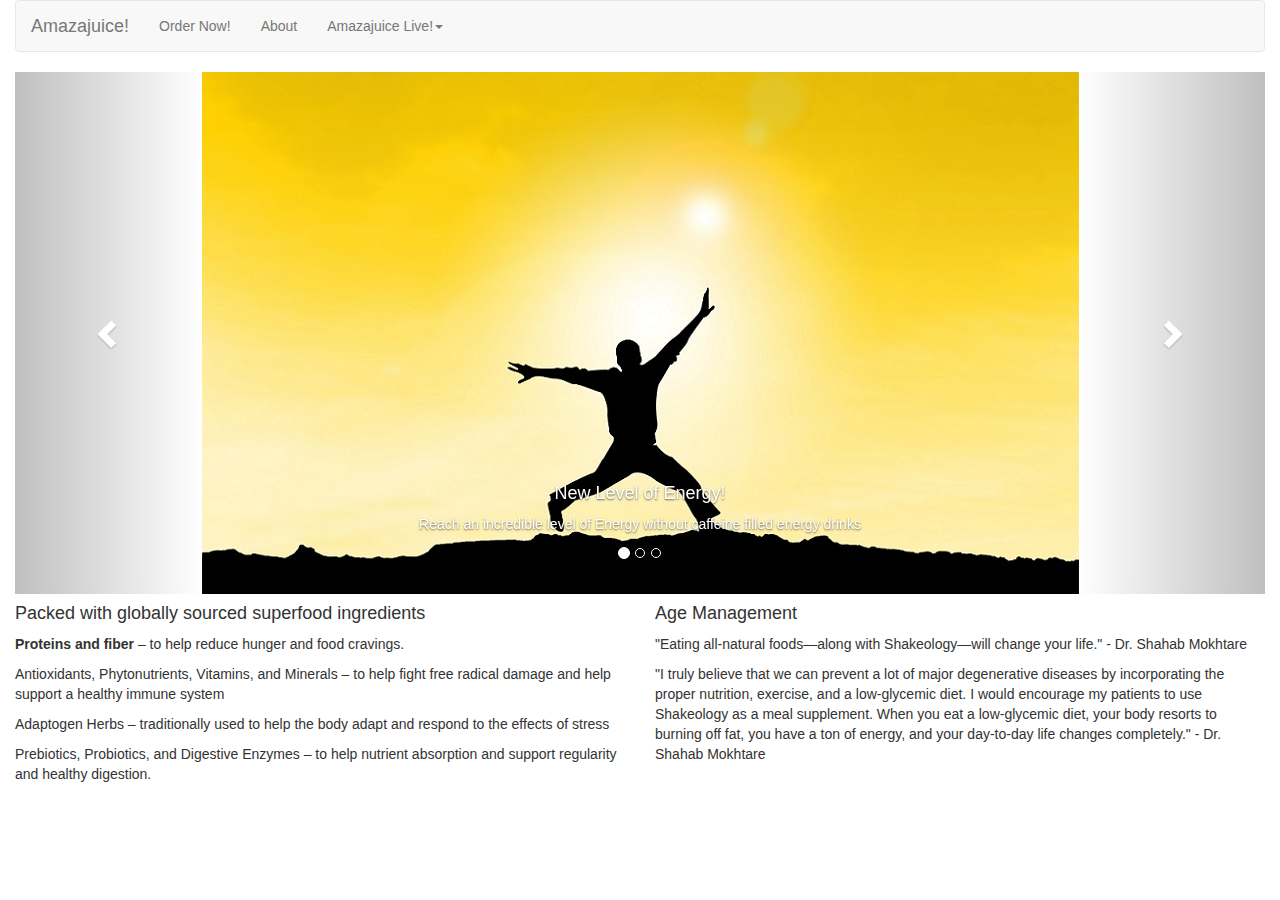
<file: index.html>
<!DOCTYPE html>
<html lang="en">
  <head>
    <meta charset="utf-8">
    <meta http-equiv="X-UA-Compatible" content="IE=edge">
    <meta name="viewport" content="width=device-width, initial-scale=1">

    <title>Amazajuice!</title>


    <link href="css/bootstrap.min.css" rel="stylesheet">
    <link href="css/style.css" rel="stylesheet">

  </head>
  <body>

    <div class="container-fluid">
	<div class="row">
		<div class="col-md-12">
			<nav class="navbar navbar-default" role="navigation">
				<div class="navbar-header">
					 
					<button type="button" class="navbar-toggle" data-toggle="collapse" data-target="#bs-example-navbar-collapse-1">
						 <span class="sr-only">Toggle navigation</span><span class="icon-bar"></span><span class="icon-bar"></span><span class="icon-bar"></span>
					</button> <a class="navbar-brand" href="#">Amazajuice!</a>
				</div>
				
				<div class="collapse navbar-collapse" id="bs-example-navbar-collapse-1">
					<ul class="nav navbar-nav">
						<li>
							<a href="order.html">Order Now!</a>
						</li>
						<li>
							<a href="about.html">About</a>
						</li><li class="dropdown">
							 <a href="#" class="dropdown-toggle" data-toggle="dropdown">Amazajuice Live!<strong class="caret"></strong></a>
							<ul class="dropdown-menu">
								<li>
									<a href="buying.html">Who's Buying?</a>
								</li>
								<li>
									<a href="shipped.html">What's Shipped?</a>
								</li>
								<li class="divider">
								</li>
								<li>
									<a href="live.html">Live Stream</a>
								</li>
							</ul>
						</li>
					</ul>
					
				
				</div>
				
			</nav>
				
			<div class="carousel slide" id="carousel-552384">
				<ol class="carousel-indicators">
					<li class="active" data-slide-to="0" data-target="#carousel-552384">
					</li>
					<li data-slide-to="1" data-target="#carousel-552384">
					</li>
					<li data-slide-to="2" data-target="#carousel-552384">
					</li>
				</ol>
				<div class="carousel-inner">
					<div class="item active" >
						<img alt="Amazajuice Excitement" src="images/excitement.jpg">
						<div class="carousel-caption">
							<h4>
								New Level of Energy!
							</h4>
							<p>
								Reach an incredible level of Energy without caffeine filled energy drinks
							</p>
						</div>
					</div>
					<div class="item">
						<img alt="Amazajuice Healthy" src="images/healthy.jpg">
						<div class="carousel-caption">
							<h4>
								Protein Packed!
							</h4>
							<p>
								20 grams of Soy Protein and 2 full servings of fruits Per Drink!
							</p>
						</div>
					</div>
					<div class="item">
						<img alt="Amazajuice Happy" src="images/happy.jpg">
						<div class="carousel-caption">
							<h4>
								Be A New You!
							</h4>
							<p>
								Feel healthier and better about yourself and lose weight!
							</p>
						</div>
					</div>
				</div> <a class="left carousel-control" href="#carousel-552384" data-slide="prev"><span class="glyphicon glyphicon-chevron-left"></span></a> <a class="right carousel-control" href="#carousel-552384" data-slide="next"><span class="glyphicon glyphicon-chevron-right"></span></a>
			</div>
		</div>
	</div>
	<div class="row">
		<div class="col-md-6">
			<h4>
				Packed with globally sourced superfood ingredients
			</h4>
			<p>				
				<strong>Proteins and fiber</strong> – to help reduce hunger and food cravings.</p>
			<p>Antioxidants, Phytonutrients, Vitamins, and Minerals – to help fight free radical damage and help support a healthy immune system</p>
			<p>Adaptogen Herbs – traditionally used to help the body adapt and respond to the effects of stress</p>
			<p>Prebiotics, Probiotics, and Digestive Enzymes – to help nutrient absorption and support regularity and healthy digestion.</p>
		</div>
		<div class="col-md-6">
			<h4>
				Age Management
			</h4>
			<p>"Eating all-natural foods—along with Shakeology—will change your life." - Dr. Shahab Mokhtare</p>
			<p>"I truly believe that we can prevent a lot of major degenerative diseases by incorporating the proper nutrition, exercise, and a low-glycemic diet. I would encourage my patients to use Shakeology as a meal supplement. When you eat a low-glycemic diet, your body resorts to burning off fat, you have a ton of energy, and your day-to-day life changes completely." - Dr. Shahab Mokhtare</p>
		</div>
	</div>
</div>

    <script src="js/jquery.min.js"></script>
    <script src="js/bootstrap.min.js"></script>
    <script src="js/scripts.js"></script>
  </body>
</html>
</file>
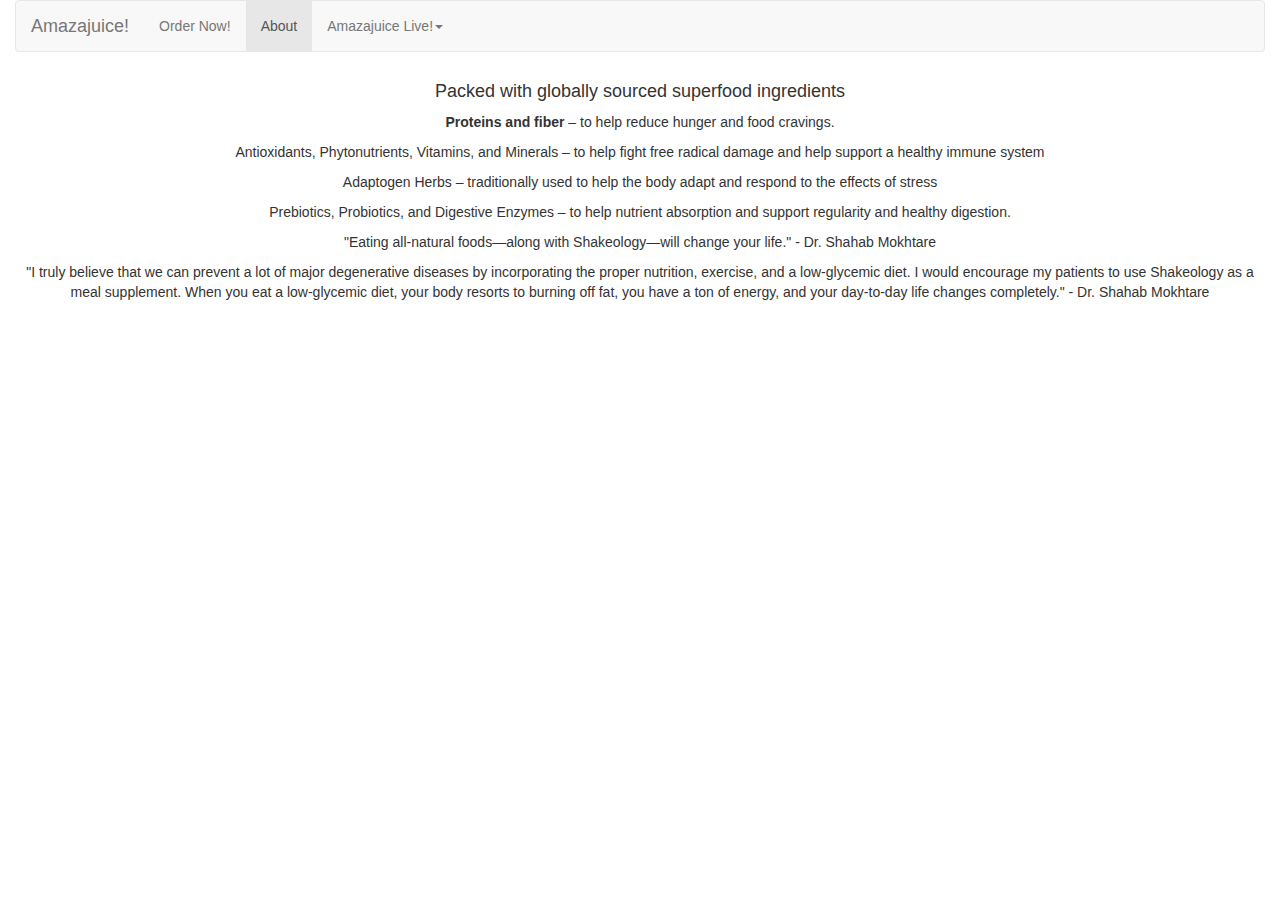
<file: about.html>
<!DOCTYPE html>
<html lang="en">
  <head>
    <meta charset="utf-8">
    <meta http-equiv="X-UA-Compatible" content="IE=edge">
    <meta name="viewport" content="width=device-width, initial-scale=1">

    <title>Amazajuice!</title>


    <link href="css/bootstrap.min.css" rel="stylesheet">
    <link href="css/style.css" rel="stylesheet">

  </head>
  <body>

    <div class="container-fluid">
	<div class="row">
		<div class="col-md-12">
			<nav class="navbar navbar-default" role="navigation">
				<div class="navbar-header">
					 
					<button type="button" class="navbar-toggle" data-toggle="collapse" data-target="#bs-example-navbar-collapse-1">
						 <span class="sr-only">Toggle navigation</span><span class="icon-bar"></span><span class="icon-bar"></span><span class="icon-bar"></span>
					</button> <a class="navbar-brand" href="#">Amazajuice!</a>
				</div>
				
				<div class="collapse navbar-collapse" id="bs-example-navbar-collapse-1">
					<ul class="nav navbar-nav">
						<li>
							<a href="order.html">Order Now!</a>
						</li>
						<li class="active">
							<a href="about.html">About</a>
						</li><li class="dropdown">
							 <a href="#" class="dropdown-toggle" data-toggle="dropdown">Amazajuice Live!<strong class="caret"></strong></a>
							<ul class="dropdown-menu">
								<li>
									<a href="buying.html">Who's Buying?</a>
								</li>
								<li>
									<a href="shipped.html">What's Shipped?</a>
								</li>
								<li class="divider">
								</li>
								<li >
									<a href="#">Live Stream</a>
								</li>
							</ul>
						</li>
					</ul>
					
				
				</div>
				</nav>
		</div>
	</div>
	<div class="row">
		<div class="col-md-12 text-center">
			<h4>
				Packed with globally sourced superfood ingredients
			</h4>
			<p>				
				<strong>Proteins and fiber</strong> – to help reduce hunger and food cravings.</p>
			<p>Antioxidants, Phytonutrients, Vitamins, and Minerals – to help fight free radical damage and help support a healthy immune system</p>
			<p>Adaptogen Herbs – traditionally used to help the body adapt and respond to the effects of stress</p>
			<p>Prebiotics, Probiotics, and Digestive Enzymes – to help nutrient absorption and support regularity and healthy digestion.</p>
			<p>"Eating all-natural foods—along with Shakeology—will change your life." - Dr. Shahab Mokhtare</p>
			<p>"I truly believe that we can prevent a lot of major degenerative diseases by incorporating the proper nutrition, exercise, and a low-glycemic diet. I would encourage my patients to use Shakeology as a meal supplement. When you eat a low-glycemic diet, your body resorts to burning off fat, you have a ton of energy, and your day-to-day life changes completely." - Dr. Shahab Mokhtare</p>
		</div>
	</div>
</div>

    <script src="js/jquery.min.js"></script>
    <script src="js/bootstrap.min.js"></script>
    <script src="js/scripts.js"></script>
  </body>
</html>
</file>
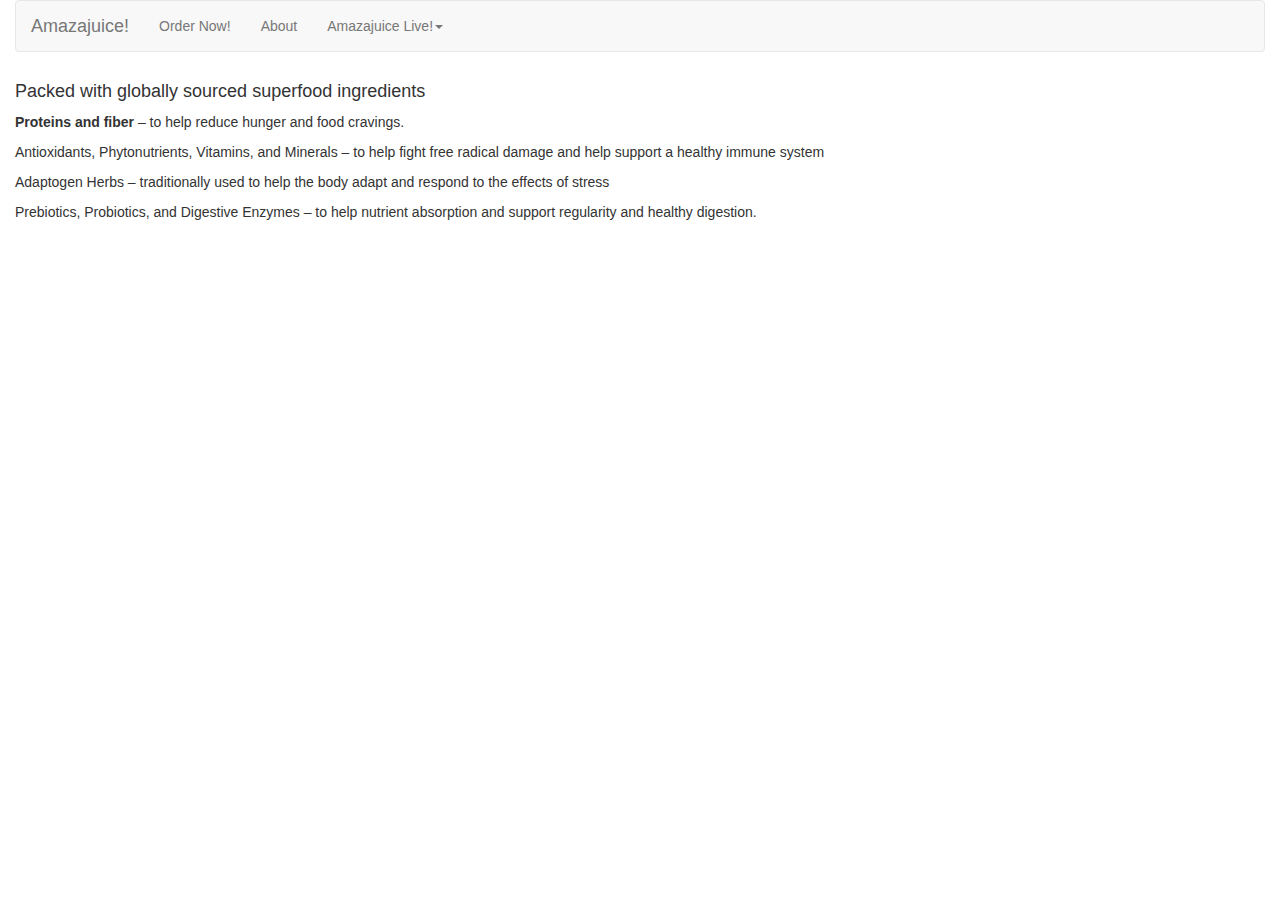
<file: buying.html>
<!DOCTYPE html>
<html lang="en">
  <head>
    <meta charset="utf-8">
    <meta http-equiv="X-UA-Compatible" content="IE=edge">
    <meta name="viewport" content="width=device-width, initial-scale=1">

    <title>Amazajuice!</title>


    <link href="css/bootstrap.min.css" rel="stylesheet">
    <link href="css/style.css" rel="stylesheet">

  </head>
  <body>

    <div class="container-fluid">
	<div class="row">
		<div class="col-md-12">
			<nav class="navbar navbar-default" role="navigation">
				<div class="navbar-header">
					 
					<button type="button" class="navbar-toggle" data-toggle="collapse" data-target="#bs-example-navbar-collapse-1">
						 <span class="sr-only">Toggle navigation</span><span class="icon-bar"></span><span class="icon-bar"></span><span class="icon-bar"></span>
					</button> <a class="navbar-brand" href="#">Amazajuice!</a>
				</div>
				<div class="collapse navbar-collapse" id="bs-example-navbar-collapse-1">
					<ul class="nav navbar-nav">
						<li>
							<a href="order.html">Order Now!</a>
						</li>
						<li>
							<a href="about.html">About</a>
						</li><li class="dropdown">
							 <a href="#" class="dropdown-toggle" data-toggle="dropdown">Amazajuice Live!<strong class="caret"></strong></a>
							<ul class="dropdown-menu">
								<li class="active">
									<a href="buying.html">Who's Buying?</a>
								</li>
								<li>
									<a href="shipped.html">What's Shipped?</a>
								</li>
								<li class="divider">
								</li>
								<li>
									<a href="#">Live Stream</a>
								</li>
							</ul>
						</li>
					</ul>
					
				
				</div>
				
			</nav>
			</nav>
		</div>
	</div>
	<div class="row">
		<div class="col-md-12">
			<h4>
				Packed with globally sourced superfood ingredients
			</h4>
			<p>				
				<strong>Proteins and fiber</strong> – to help reduce hunger and food cravings.</p>
			<p>Antioxidants, Phytonutrients, Vitamins, and Minerals – to help fight free radical damage and help support a healthy immune system</p>
			<p>Adaptogen Herbs – traditionally used to help the body adapt and respond to the effects of stress</p>
			<p>Prebiotics, Probiotics, and Digestive Enzymes – to help nutrient absorption and support regularity and healthy digestion.</p>
		</div>
	
	</div>
</div>

    <script src="js/jquery.min.js"></script>
    <script src="js/bootstrap.min.js"></script>
    <script src="js/scripts.js"></script>
  </body>
</html>
</file>
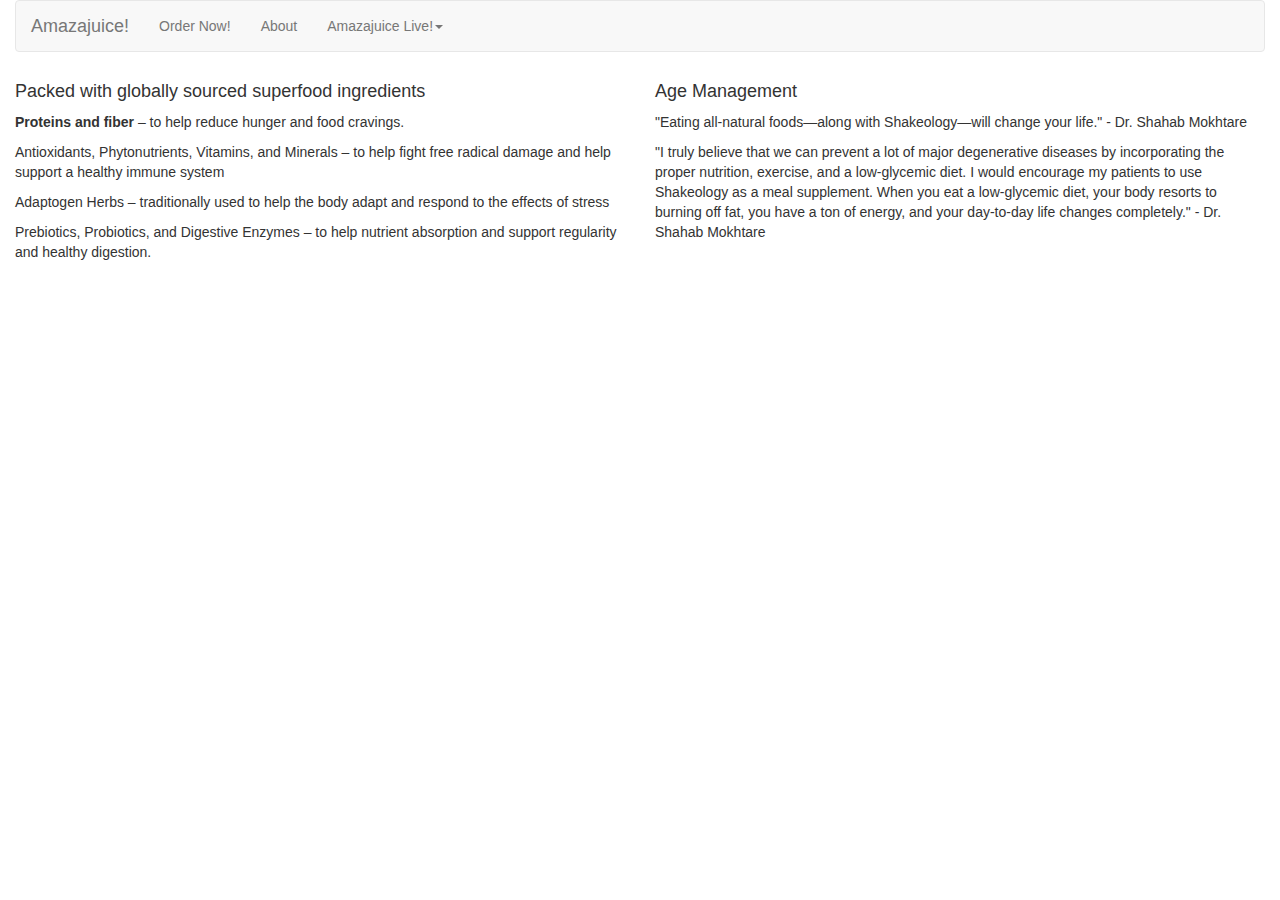
<file: live.html>
<!DOCTYPE html>
<html lang="en">
  <head>
    <meta charset="utf-8">
    <meta http-equiv="X-UA-Compatible" content="IE=edge">
    <meta name="viewport" content="width=device-width, initial-scale=1">

    <title>Amazajuice!</title>


    <link href="css/bootstrap.min.css" rel="stylesheet">
    <link href="css/style.css" rel="stylesheet">

  </head>
  <body>

    <div class="container-fluid">
	<div class="row">
		<div class="col-md-12">
			<nav class="navbar navbar-default" role="navigation">
				<div class="navbar-header">
					 
					<button type="button" class="navbar-toggle" data-toggle="collapse" data-target="#bs-example-navbar-collapse-1">
						 <span class="sr-only">Toggle navigation</span><span class="icon-bar"></span><span class="icon-bar"></span><span class="icon-bar"></span>
					</button> <a class="navbar-brand" href="index.html">Amazajuice!</a>
				</div>
				
				<div class="collapse navbar-collapse" id="bs-example-navbar-collapse-1">
					<ul class="nav navbar-nav">
						<li>
							<a href="order.html">Order Now!</a>
						</li>
						<li>
							<a href="about.html">About</a>
						</li><li class="dropdown">
							 <a href="#" class="dropdown-toggle" data-toggle="dropdown">Amazajuice Live!<strong class="caret"></strong></a>
							<ul class="dropdown-menu">
								<li>
									<a href="buying.html">Who's Buying?</a>
								</li>
								<li>
									<a href="shipped.html">What's Shipped?</a>
								</li>
								<li class="divider">
								</li>
								<li class="active">
									<a href="#">Live Stream</a>
								</li>
							</ul>
						</li>
					</ul>
					
				
				</div>
				
			</nav>
				
		
		</div>
	</div>
	<div class="row">
		<div class="col-md-6">
			<h4>
				Packed with globally sourced superfood ingredients
			</h4>
			<p>				
				<strong>Proteins and fiber</strong> – to help reduce hunger and food cravings.</p>
			<p>Antioxidants, Phytonutrients, Vitamins, and Minerals – to help fight free radical damage and help support a healthy immune system</p>
			<p>Adaptogen Herbs – traditionally used to help the body adapt and respond to the effects of stress</p>
			<p>Prebiotics, Probiotics, and Digestive Enzymes – to help nutrient absorption and support regularity and healthy digestion.</p>
		</div>
		<div class="col-md-6">
			<h4>
				Age Management
			</h4>
			<p>"Eating all-natural foods—along with Shakeology—will change your life." - Dr. Shahab Mokhtare</p>
			<p>"I truly believe that we can prevent a lot of major degenerative diseases by incorporating the proper nutrition, exercise, and a low-glycemic diet. I would encourage my patients to use Shakeology as a meal supplement. When you eat a low-glycemic diet, your body resorts to burning off fat, you have a ton of energy, and your day-to-day life changes completely." - Dr. Shahab Mokhtare</p>
		</div>
	</div>
</div>

    <script src="js/jquery.min.js"></script>
    <script src="js/bootstrap.min.js"></script>
    <script src="js/scripts.js"></script>
  </body>
</html>
</file>
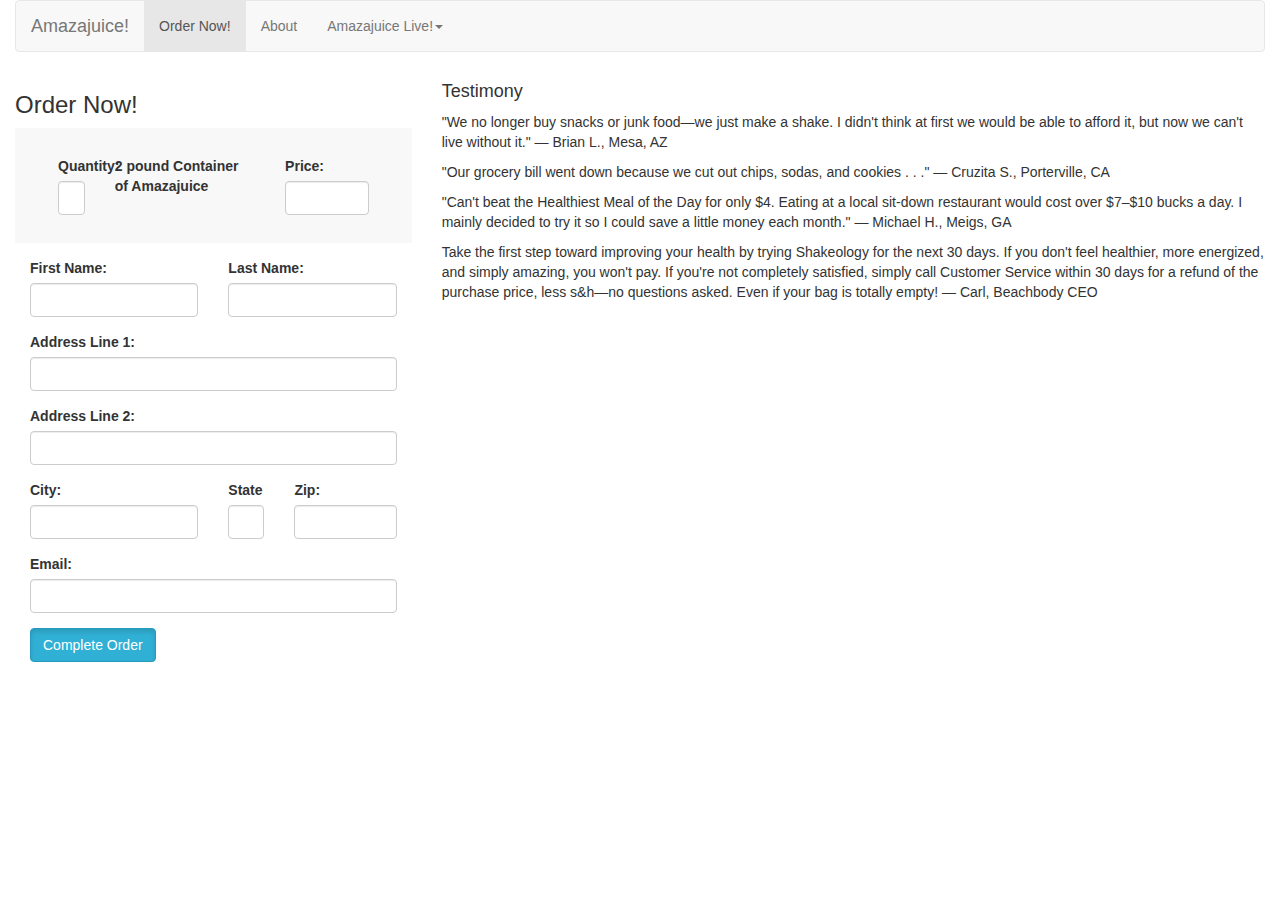
<file: order.html>
<!DOCTYPE html>
<html lang="en">
  <head>
    <meta charset="utf-8">
    <meta http-equiv="X-UA-Compatible" content="IE=edge">
    <meta name="viewport" content="width=device-width, initial-scale=1">

    <title>Amazajuice!</title>


    <link href="css/bootstrap.min.css" rel="stylesheet">
    <link href="css/style.css" rel="stylesheet">

  </head>
  <body>

    <div class="container-fluid">
	<div class="row">
		<div class="col-md-12">
			<nav class="navbar navbar-default" role="navigation">
				<div class="navbar-header">
					 
					<button type="button" class="navbar-toggle" data-toggle="collapse" data-target="#bs-example-navbar-collapse-1">
						 <span class="sr-only">Toggle navigation</span><span class="icon-bar"></span><span class="icon-bar"></span><span class="icon-bar"></span>
					</button> <a class="navbar-brand" href="#">Amazajuice!</a>
				</div>
				
				<div class="collapse navbar-collapse" id="bs-example-navbar-collapse-1">
					<ul class="nav navbar-nav">
						<li class="active">
							<a href="order.html">Order Now!</a>
						</li>
						<li>
							<a href="about.html">About</a>
						</li><li class="dropdown">
							 <a href="#" class="dropdown-toggle" data-toggle="dropdown">Amazajuice Live!<strong class="caret"></strong></a>
							<ul class="dropdown-menu">
								<li>
									<a href="buying.html">Who's Buying?</a>
								</li>
								<li>
									<a href="shipped.html">What's Shipped?</a>
								</li>
								<li class="divider">
								</li>
								<li >
									<a href="#">Live Stream</a>
								</li>
							</ul>
						</li>
					</ul>
					
				
				</div>
				
			</nav>
		</div>
	</div>
	
	<style>
		.your-cart {
			border-color:#e7e7e7;
			background-color:#f8f8f8;
			padding:2em;
		}
	
	</style>
	<div class="row">
		<div class="col-md-4">
			<h3>
				Order Now!
			</h3>
			<div class="form-group col-md-12 your-cart">
				<div class="col-md-2">
				  <label for="order_quantity">Quantity:</label>
				  <input type="text" class="form-control" id="order_quantity">
				</div>
				<div class="col-md-6 text-centering">
				  <label for="description">2 pound Container of Amazajuice</label>
				</div>
				<div class="col-md-4">
				  <label for="price">Price:</label>
				  <input type="text" class="form-control" id="price">
				</div>
			</div>
			
			
			<div class="form-group col-md-6">
			  <label for="fname">First Name:</label>
			  <input type="text" class="form-control" id="fname">
			</div>
			<div class="form-group col-md-6">
			  <label for="lname">Last Name:</label>
			  <input type="text" class="form-control" id="lname">
			</div>
			<div class="form-group col-md-12">
			  <label for="add1">Address Line 1:</label>
			  <input type="text" class="form-control" id="add1">
			</div>
			<div class="form-group col-md-12">
			  <label for="add2">Address Line 2:</label>
			  <input type="text" class="form-control" id="add2">
			</div>
			<div class="form-group col-md-6">
			  <label for="city">City:</label>
			  <input type="text" class="form-control" id="city">
			</div>
			<div class="form-group col-md-2">
			  <label for="state">State</label>
			  <input type="text" class="form-control" id="state">
			</div>
			<div class="form-group col-md-4">
			  <label for="zip">Zip:</label>
			  <input type="text" class="form-control" id="zip">
			</div>
			<div class="form-group col-md-12">
			  <label for="email">Email:</label>
			  <input type="text" class="form-control" id="email">
			</div>
			
			<div class="form-group col-md-12">
				<input type="submit" class="btn btn-info active" value="Complete Order">
			</div>
			
			
		</div>
		<div class="col-md-8">
			<h4>
				Testimony
			</h4>
			<p>"We no longer buy snacks or junk food—we just make a shake. I didn't think at first we would be able to afford it, but now we can't live without it." — Brian L., Mesa, AZ</p>
			<p>"Our grocery bill went down because we cut out chips, sodas, and cookies . . ." — Cruzita S., Porterville, CA</p>
			<p>"Can't beat the Healthiest Meal of the Day for only $4. Eating at a local sit-down restaurant would cost over $7–$10 bucks a day. I mainly decided to try it so I could save a little money each month." — Michael H., Meigs, GA</p>
			<p>Take the first step toward improving your health by trying Shakeology for the next 30 days. If you don't feel healthier, more energized, and simply amazing, you won't pay. If you're not completely satisfied, simply call Customer Service within 30 days for a refund of the purchase price, less s&h—no questions asked. Even if your bag is totally empty! — Carl, Beachbody CEO</p>
		</div>
	</div>
</div>




    <script src="js/jquery.min.js"></script>
    <script src="js/bootstrap.min.js"></script>
    <script src="js/scripts.js"></script>
  </body>
</html>
</file>
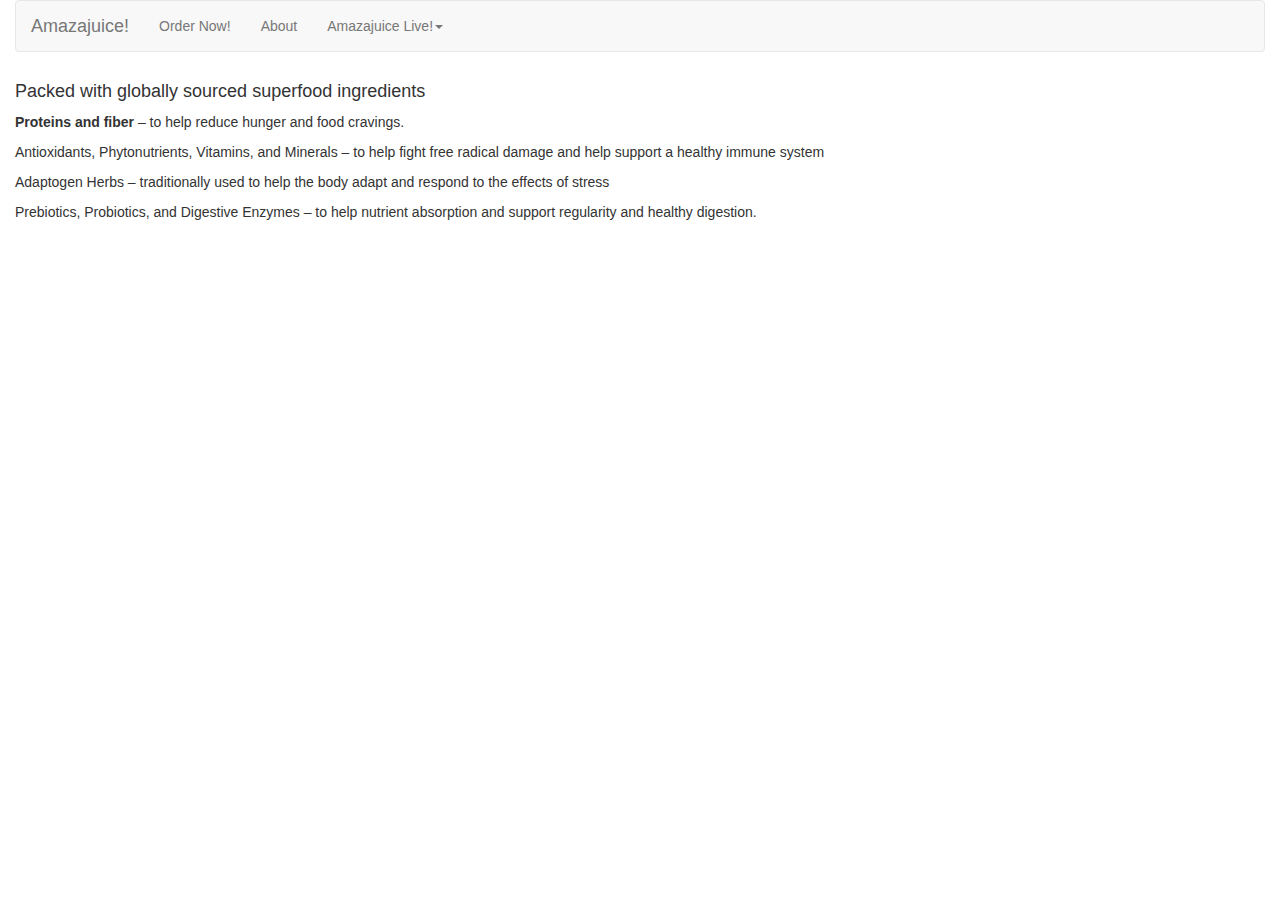
<file: shipped.html>
<!DOCTYPE html>
<html lang="en">
  <head>
    <meta charset="utf-8">
    <meta http-equiv="X-UA-Compatible" content="IE=edge">
    <meta name="viewport" content="width=device-width, initial-scale=1">

    <title>Amazajuice!</title>


    <link href="css/bootstrap.min.css" rel="stylesheet">
    <link href="css/style.css" rel="stylesheet">

  </head>
  <body>

    <div class="container-fluid">
	<div class="row">
		<div class="col-md-12">
			<nav class="navbar navbar-default" role="navigation">
				<div class="navbar-header">
					 
					<button type="button" class="navbar-toggle" data-toggle="collapse" data-target="#bs-example-navbar-collapse-1">
						 <span class="sr-only">Toggle navigation</span><span class="icon-bar"></span><span class="icon-bar"></span><span class="icon-bar"></span>
					</button> <a class="navbar-brand" href="#">Amazajuice!</a>
				</div>
							<div class="collapse navbar-collapse" id="bs-example-navbar-collapse-1">
					<ul class="nav navbar-nav">
						<li>
							<a href="order.html">Order Now!</a>
						</li>
						<li>
							<a href="about.html">About</a>
						</li><li class="dropdown">
							 <a href="#" class="dropdown-toggle" data-toggle="dropdown">Amazajuice Live!<strong class="caret"></strong></a>
							<ul class="dropdown-menu">
								<li>
									<a href="buying.html">Who's Buying?</a>
								</li>
								<li class="active">
									<a href="shipped.html">What's Shipped?</a>
								</li>
								<li class="divider">
								</li>
								<li >
									<a href="#">Live Stream</a>
								</li>
							</ul>
						</li>
					</ul>
					
				
				</div>
				
			</nav>
			
		</div>
	</div>
	<div class="row">
		<div class="col-md-12">
			<h4>
				Packed with globally sourced superfood ingredients
			</h4>
			<p>				
				<strong>Proteins and fiber</strong> – to help reduce hunger and food cravings.</p>
			<p>Antioxidants, Phytonutrients, Vitamins, and Minerals – to help fight free radical damage and help support a healthy immune system</p>
			<p>Adaptogen Herbs – traditionally used to help the body adapt and respond to the effects of stress</p>
			<p>Prebiotics, Probiotics, and Digestive Enzymes – to help nutrient absorption and support regularity and healthy digestion.</p>
		</div>
		
	</div>
</div>

    <script src="js/jquery.min.js"></script>
    <script src="js/bootstrap.min.js"></script>
    <script src="js/scripts.js"></script>
  </body>
</html>
</file>
<file: css/style.css>
.carousel-inner img {
		margin-left:auto; margin-right:auto; 
	}
</file>
